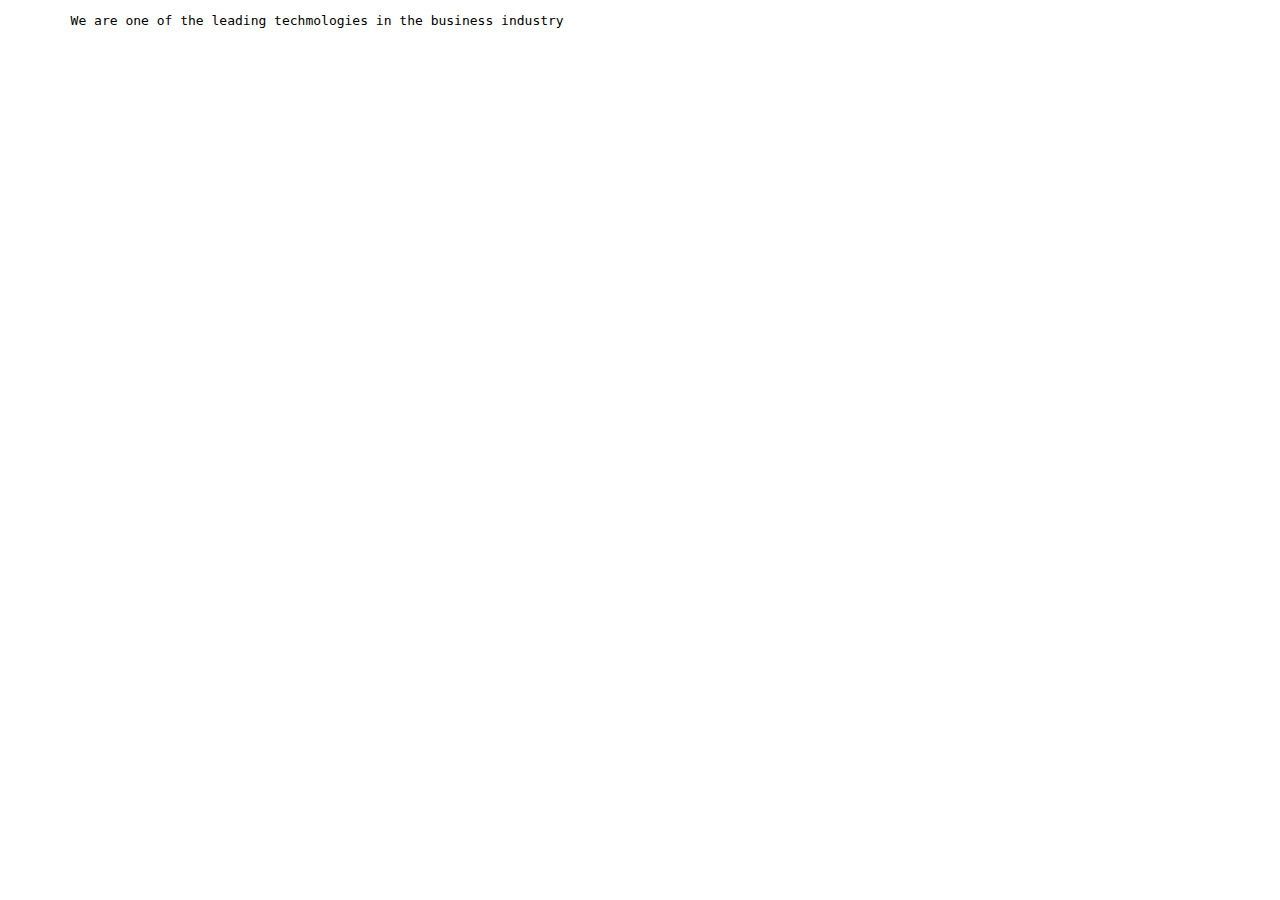
<file: 230701334-Website Recreation/About.html>
<!DOCTYPE html>
<html lang="en">
<head>
    <meta charset="UTF-8">
    <meta name="viewport" content="width=device-width, initial-scale=1.0">
    <title>CMT Tech</title>
</head>
<body>
    <pre>
        We are one of the leading techmologies in the business industry
    </pre>
    
</body>
</html>
</file>
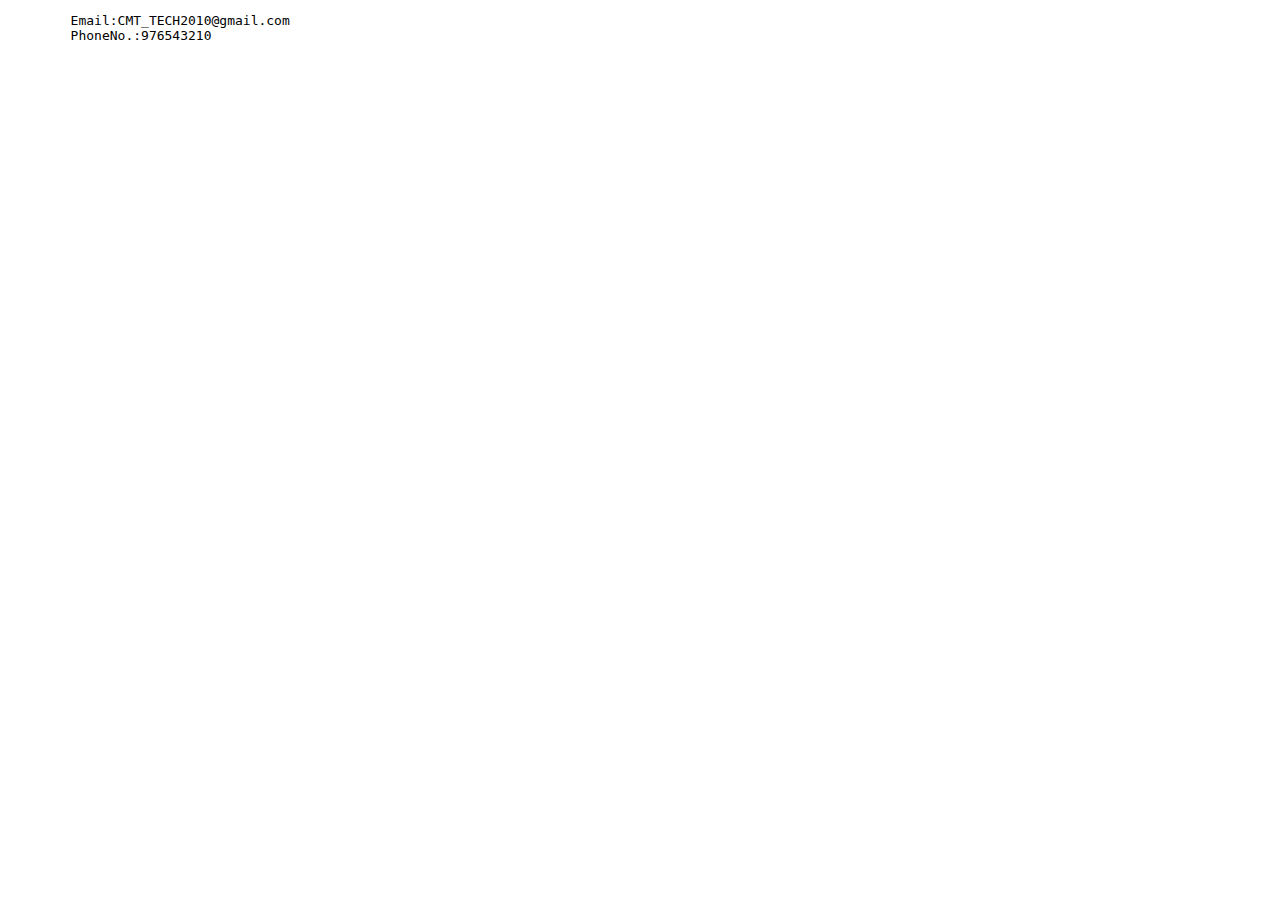
<file: 230701334-Website Recreation/Contact.html>
<!DOCTYPE html>
<html lang="en">
<head>
    <meta charset="UTF-8">
    <meta name="viewport" content="width=device-width, initial-scale=1.0">
    <title>CMT Tech</title>
</head>
<body>
    <pre>
        Email:CMT_TECH2010@gmail.com
        PhoneNo.:976543210
    </pre>
    
</body>
</html>
</file>
